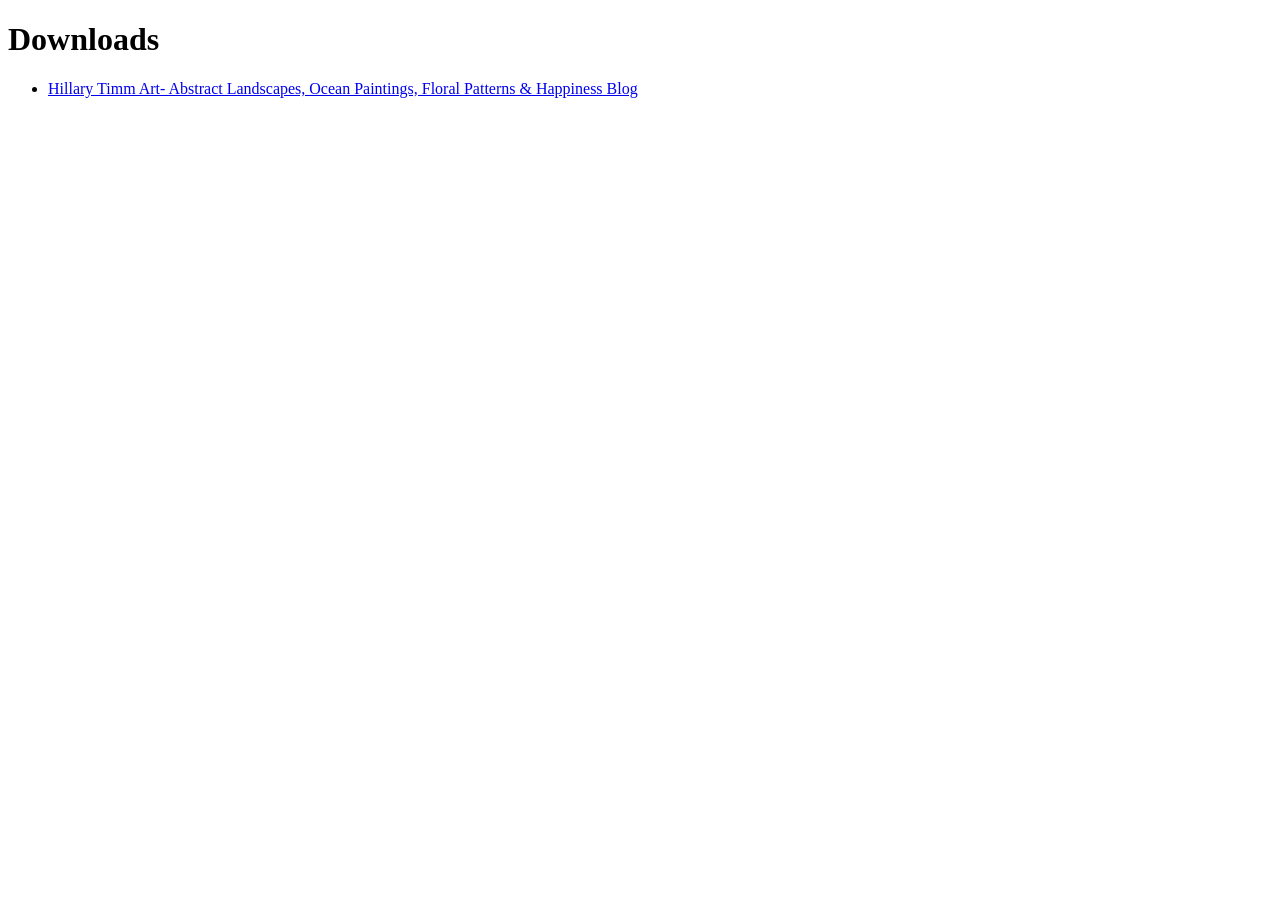
<file: _downloads.html>
<!DOCTYPE html>
<html>
	<head>
		<meta charset="UTF-8">
        <title> Downloads </title>
    </head>
    <body>
        <h1> Downloads </h1>
        <ul>
            <li><a id="http://hillarytimm.com/" href="index.html"> Hillary Timm Art- Abstract Landscapes, Ocean Paintings, Floral Patterns &amp; Happiness Blog </a></li>
        </ul>
    </body>
</html>
</file>
